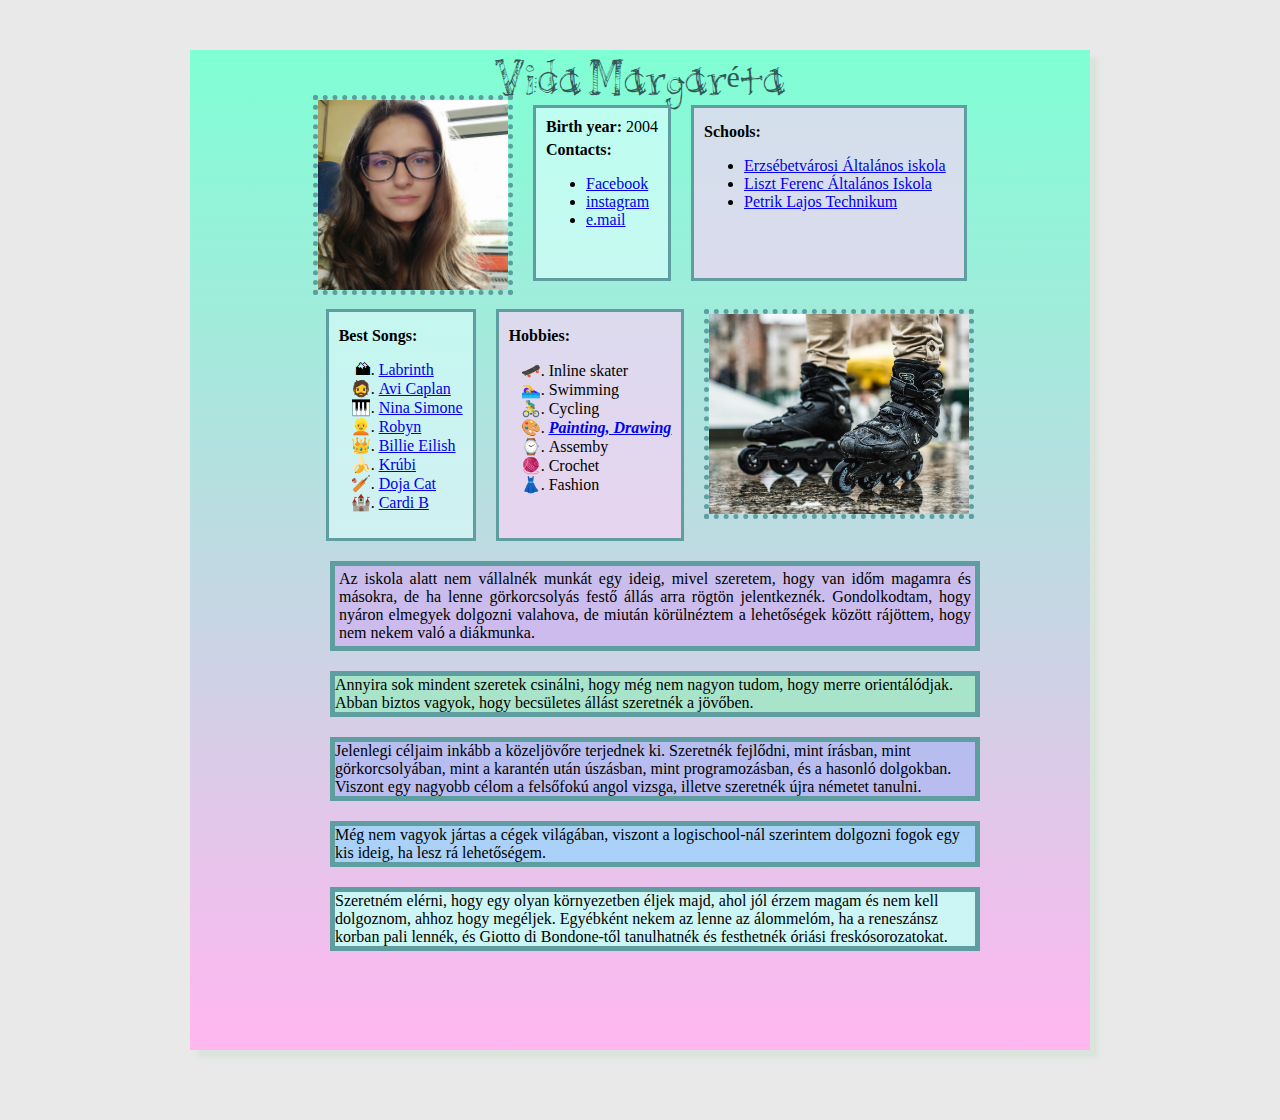
<file: önéletrajz/index.html>
<!DOCTYPE html>
<html lang="en">
<head>
    <meta charset="UTF-8">
    <meta http-equiv="X-UA-Compatible" content="IE=edge">
    <meta name="viewport" content="width=device-width, initial-scale=1.0">
    <title class="ap">Vida_Margaréta&#127800;_önéletrajza </title>
    <link rel="stylesheet" href="style.css">
</head>
<body>
  <div class="nagy">
  <div class="elsosor">
    <div class="nevem"><span class="nevem2">Vida Margaréta</span></div>
  </div>

  <div class="sorok">
    <div>
      <img class="En" src="img/Én.jpg" alt="En">
    </div>

    <div class="container">
     <b> Birth year:</b> 2004
      <p class="p"><b> Contacts:</b></p> 
      <ul>
        <li>
         <a href="https://www.facebook.com/vida.margareta">Facebook</a> 
        </li>
        <li>
          <a href="https://www.instagram.com/mt_1_v/"> instagram</a>
        </li>
        <li>
         <a href="email.html">e.mail</a> 
        </li>
      </ul>
    </div>

    <div class="container2">
      <p class="p"><b> Schools:</b></p>
      <ul> 
        <li>
          <a href="http://www.erzsebetvarosiiskola.hu/">Erzsébetvárosi Általános iskola</a>
        </li>
        <li>
          <a href="http://www.lisztiskola.hu/">Liszt Ferenc Általános Iskola</a>
        </li>
        <li>
          <a href="http://petrik.hu/">Petrik Lajos Technikum</a>
        </li>
      </ul>
    </div>
    
  </div>

  <div class="sorok">
    <div class="keret">
      <p class="p"><b> Best Songs:</b></p>
    <ul class="ul2">
      <li>
        <a href="https://www.youtube.com/watch?v=50VWOBi0VFs">Labrinth </a>
      </li>
      <li>
        <a href="https://www.youtube.com/watch?v=382BTxLNrow">Avi Caplan</a>
      </li>
      <li>
        <a href="https://www.youtube.com/watch?v=D5Y11hwjMNs">Nina Simone</a>
      </li>
      <li>
        <a href="https://www.youtube.com/watch?v=CcNo07Xp8aQ">Robyn</a>
      </li>
      <li>
        <a href="https://www.youtube.com/watch?v=za8Ki4CCXgg">Billie Eilish</a>
      </li>
      <li>
        <a href="https://www.youtube.com/watch?v=tgcnBVHMLow">Krúbi</a>
      </li>
      <li>
        <a href="https://www.youtube.com/watch?v=RsW66teC0BQ">Doja Cat</a>
      </li>
      <li>
        <a href="https://www.youtube.com/watch?v=Wc5IbN4xw70">Cardi B</a>
      </li>
    </ul>
  </div>

  <div class="hobby">
    <p class="p"><b> Hobbies:</b></p>
    <ul class="ul">
      <li>
        Inline skater
      </li>
      <li>
        Swimming
      </li>
      <li>
        Cycling
      </li>
      <li>
        <a href="rajzok.html"><b><i><u>Painting, Drawing</u></i></b> </a>
      </li>
      <li>
        Assemby
      </li>
      <li>
        Crochet
      </li>
      <li>
        Fashion
      </li>
    </ul>
  </div>

      <div>
        <img class="img" src="img/Rollerblades.jpg" alt="skate">
      </div>
  </div>


  <div id="munka">
    <p class="aligne">Az iskola alatt nem vállalnék munkát egy ideig, mivel szeretem, hogy van időm magamra és másokra, de ha lenne görkorcsolyás festő állás arra rögtön jelentkeznék. Gondolkodtam, hogy nyáron elmegyek dolgozni valahova, de miután körülnéztem a lehetőségek között rájöttem, hogy nem nekem való a diákmunka.</p>
  </div>

  <div class="munka2">
    Annyira sok mindent szeretek csinálni, hogy még nem nagyon tudom, hogy merre orientálódjak. Abban biztos vagyok, hogy becsületes állást szeretnék a jövőben.
  </div>
  <div class="cel">
    Jelenlegi céljaim inkább a közeljövőre terjednek ki. Szeretnék fejlődni, mint írásban, mint görkorcsolyában, mint a karantén után úszásban, mint programozásban, és a hasonló dolgokban. Viszont egy nagyobb célom a felsőfokú angol vizsga, illetve szeretnék újra németet tanulni.
  </div>
  <div class="munka3">
    Még nem vagyok jártas a cégek világában, viszont a logischool-nál szerintem dolgozni fogok egy kis ideig, ha lesz rá lehetőségem.
  </div>
  <div class="majd">
    Szeretném elérni, hogy egy olyan környezetben éljek majd, ahol jól érzem magam és nem kell dolgoznom, ahhoz hogy megéljek. Egyébként nekem az lenne az álommelóm, ha a reneszánsz korban pali lennék, és Giotto di Bondone-től tanulhatnék és festhetnék óriási freskósorozatokat.
  </div>
  
  </div>
</body>
</html>
</file>
<file: önéletrajz/style.css>
body{
    background-color: rgb(233, 233, 233);
}

.nagy{
    background-image: linear-gradient(rgb(127, 255, 212), rgb(255, 182, 240));
    height: 1000px;
    width: 900px;
    margin: auto;
    box-shadow:  8px 8px 4px rgba(207, 224, 209, 0.533);
    margin-top: 50px;
    margin-bottom: 70px;
}

.sorok{
    display: flex;
    justify-content: center;
}

.container{
    height: 150px;
    margin-left: 20px;
    margin-top: 10px;
    padding: 10px;
    border: 3px solid rgb(95, 158, 160);
    background-color: rgba(224, 255, 255, 0.63);
}

.container2{
    margin-left: 20px;
    margin-top: 10px;
    height: 150px;
    width: 250px;
    border: 3px solid rgb(95, 158, 160);
    background-color: rgba(253, 208, 247, 0.644);
    padding: 10px;
}

.En{
    height: 190px;
    border: 5px dotted rgb(95, 158, 160);
}

.nevem{
    font-family: vve;
    font-size: 30px;
    text-align: center;
    padding-top: 10px;
    color: rgb(53, 87, 88);
}



@font-face {
    font-family: 'vve';
    src: url('PilotLLJ.ttf');
  }

  a:hover {
    background-color:  rgb(127, 255, 212);
    color:rgb(255, 0, 157);
  }

  .p{
      margin-top: 5px;
  }

  .ul {
    list-style-type: repeating-emoji;
  }

  @counter-style repeating-emoji {
    system: cyclic;
    symbols: "🛹" "🏊‍♀️" "🚴‍♂️" "🎨" "⌚" "🧶" "👗"; // unicode code point
    suffix: " ";
  }

.ul2{
    list-style-type: repeating-emoj;
}

@counter-style repeating-emoj {
    system: cyclic;
    symbols: "🏔" "🧔" "🎹" "👱" "👑" "🍌" "🏏" "🏰"; // unicode code point
    suffix: " ";
}

.hobby{
    margin-left: 20px;
    margin-top: 10px;
    padding: 10px;
    border: 3px solid rgb(95, 158, 160);
    background-color: rgba(253, 208, 247, 0.644);
}

.keret{
    margin-left: 20px;
    margin-top: 10px;
    border: 3px solid rgb(95, 158, 160);
    background-color: rgba(224, 255, 255, 0.575);
    padding: 10px;
}

.img{
    width: 260px;
    margin-top: 10px;
    margin-left: 20px;
    border: 5px dotted rgb(95, 158, 160);
}

img{
    height: 200px;
    margin-left: 5pxpx;
}

#munka{
    width: 640px;
    background-color: rgba(207, 161, 245, 0.486);
    border: 5px solid rgb(95, 158, 160);
    margin-top: 20px;
    margin-left: 140px;
}

.munka2{
    width: 640px;
    background-color: #8ef1b79c;
    border: 5px solid rgb(95, 158, 160);
    margin-top: 20px;
    margin-left: 140px;
}

.cel{
    width: 640px;
    background-color: rgba(158, 178, 245, 0.568);
    border: 5px solid rgb(95, 158, 160);
    margin-top: 20px;
    margin-left: 140px;
}

.aligne{
    text-align: justify;
    margin: 4px;
}

.munka3{
    width: 640px;
    background-color: rgb( 147, 213, 252, 0.719);
    border: 5px solid rgb(95, 158, 160);
    margin-top: 20px;
    margin-left: 140px;
}

.majd{
    width: 640px;
    background-color: rgba(204, 245, 245);
    border: 5px solid rgb(95, 158, 160);
    margin-top: 20px;
    margin-left: 140px;
}
</file>
